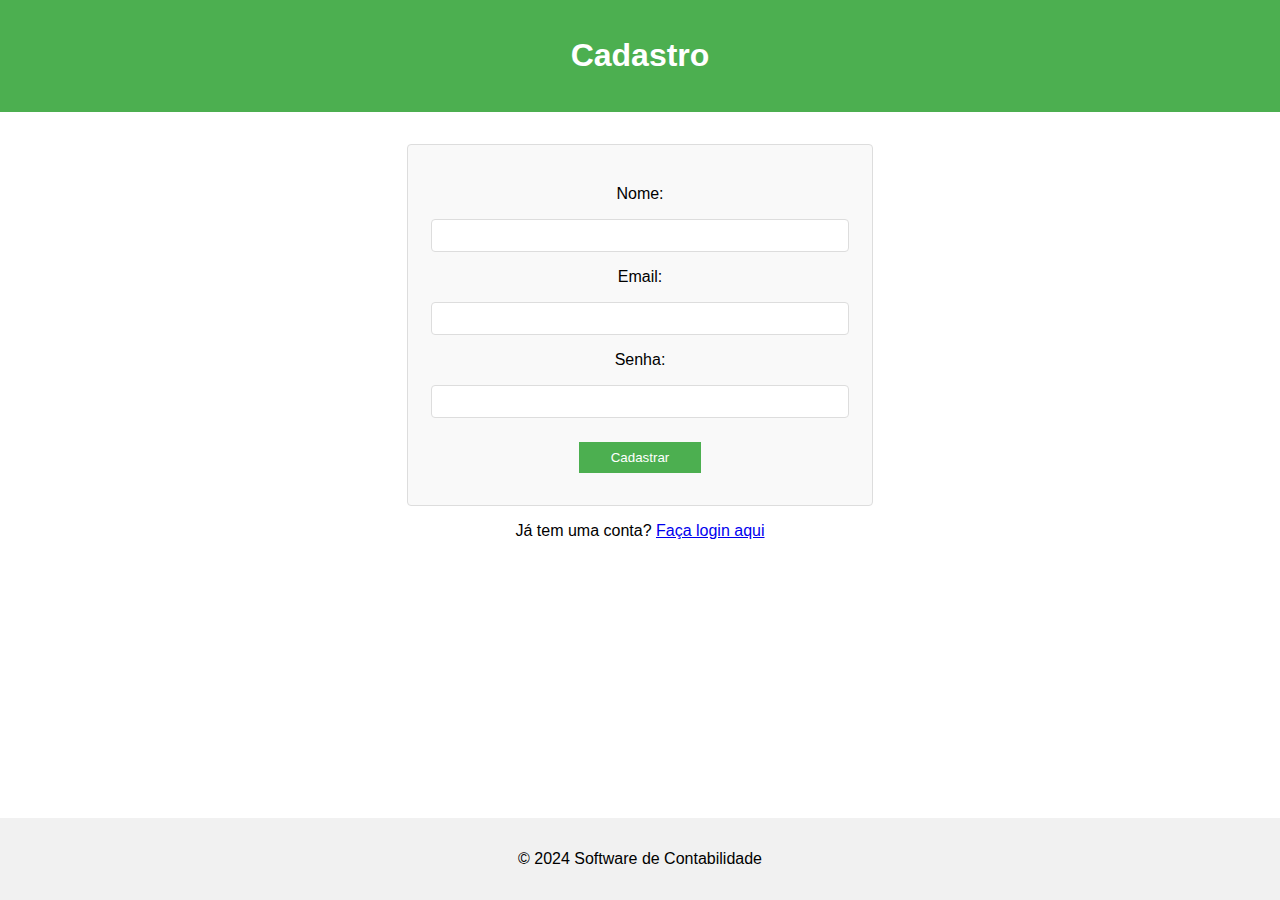
<file: index.html>
<!DOCTYPE html>
<html lang="pt-br">
<head>
    <meta charset="UTF-8">
    <meta name="viewport" content="width=device-width, initial-scale=1.0">
    <title>Software de Contabilidade</title>
    <link rel="stylesheet" href="style.css">
</head>
<body>
    <header>
        <h1>Software de Contabilidade</h1>
        <div id="userInfo">
            <p>Usuário logado: <span id="nomeUsuario"></span></p>
            <button id="logoutButton">Logout</button>
        </div>
    </header>
    <main>
        <div class="buttons">
            <button id="btnDespesas">Registrar Despesas</button>
            <button id="btnReceitas">Registrar Receitas</button>
            <button id="btnRelatorios">Gerar Relatórios</button>
        </div>
        <div id="content">
            <p>Selecione uma opção acima para começar.</p>
        </div>
    </main>
    <footer>
        <p>&copy; 2024 Software de Contabilidade</p>
    </footer>
    <script src="script.js"></script>
</body>
</html>
</file>
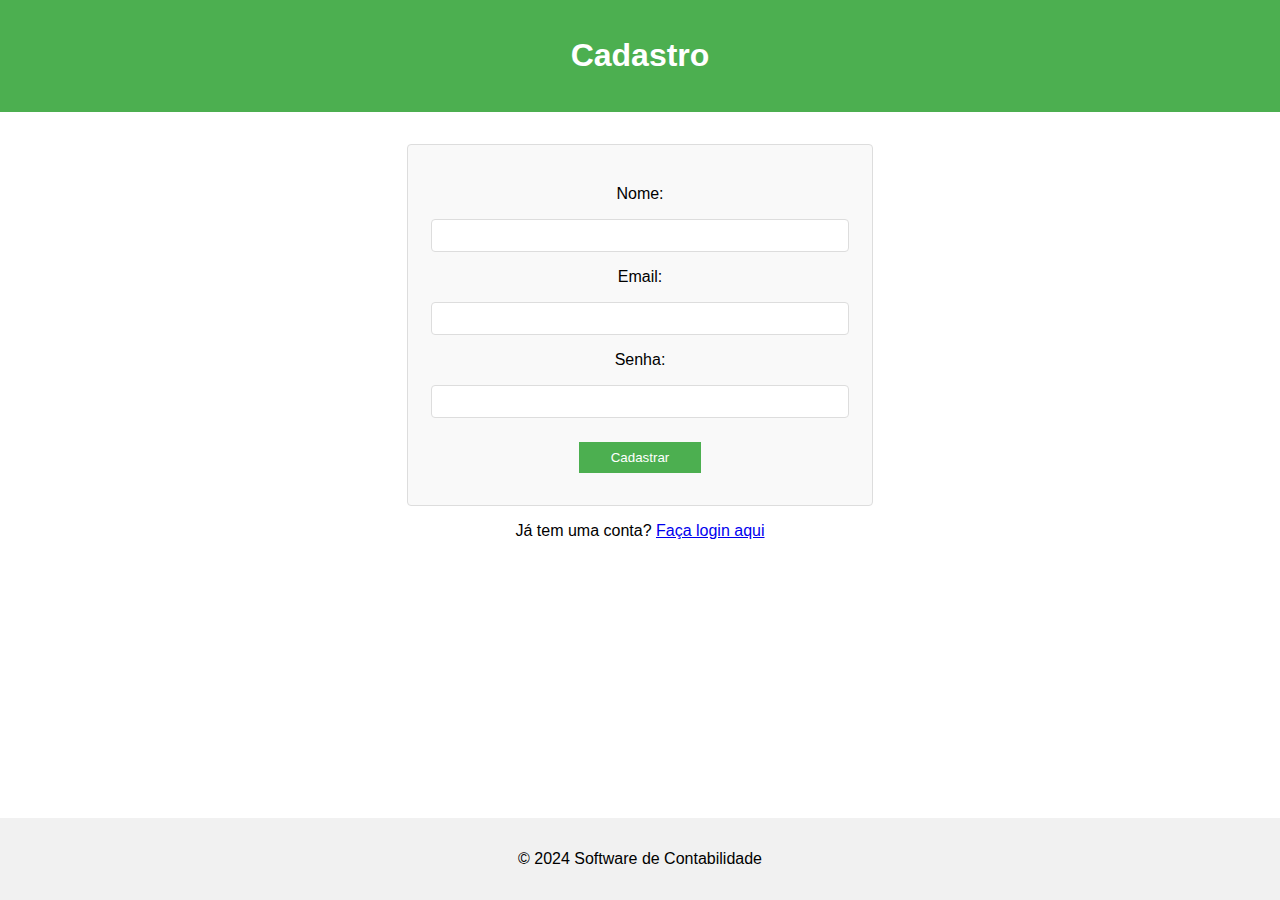
<file: cadastro.html>
<!DOCTYPE html>
<html lang="pt-br">
<head>
    <meta charset="UTF-8">
    <meta name="viewport" content="width=device-width, initial-scale=1.0">
    <title>Cadastro</title>
    <link rel="stylesheet" href="styles-1.css">
</head>
<body>
    <header>
        <h1>Cadastro</h1>
    </header>
    <main>
        <form id="cadastroForm">
            <label for="cadastroNome">Nome:</label>
            <input type="text" id="cadastroNome" name="cadastroNome" required>
            <label for="cadastroEmail">Email:</label>
            <input type="email" id="cadastroEmail" name="cadastroEmail" required>
            <label for="cadastroPassword">Senha:</label>
            <input type="password" id="cadastroPassword" name="cadastroPassword" required>
            <button type="submit">Cadastrar</button>
        </form>
        <p>Já tem uma conta? <a href="login.html">Faça login aqui</a></p>
    </main>
    <footer>
        <p>&copy; 2024 Software de Contabilidade</p>
    </footer>
    <script src="script-1.js"></script>
</body>
</html>
</file>
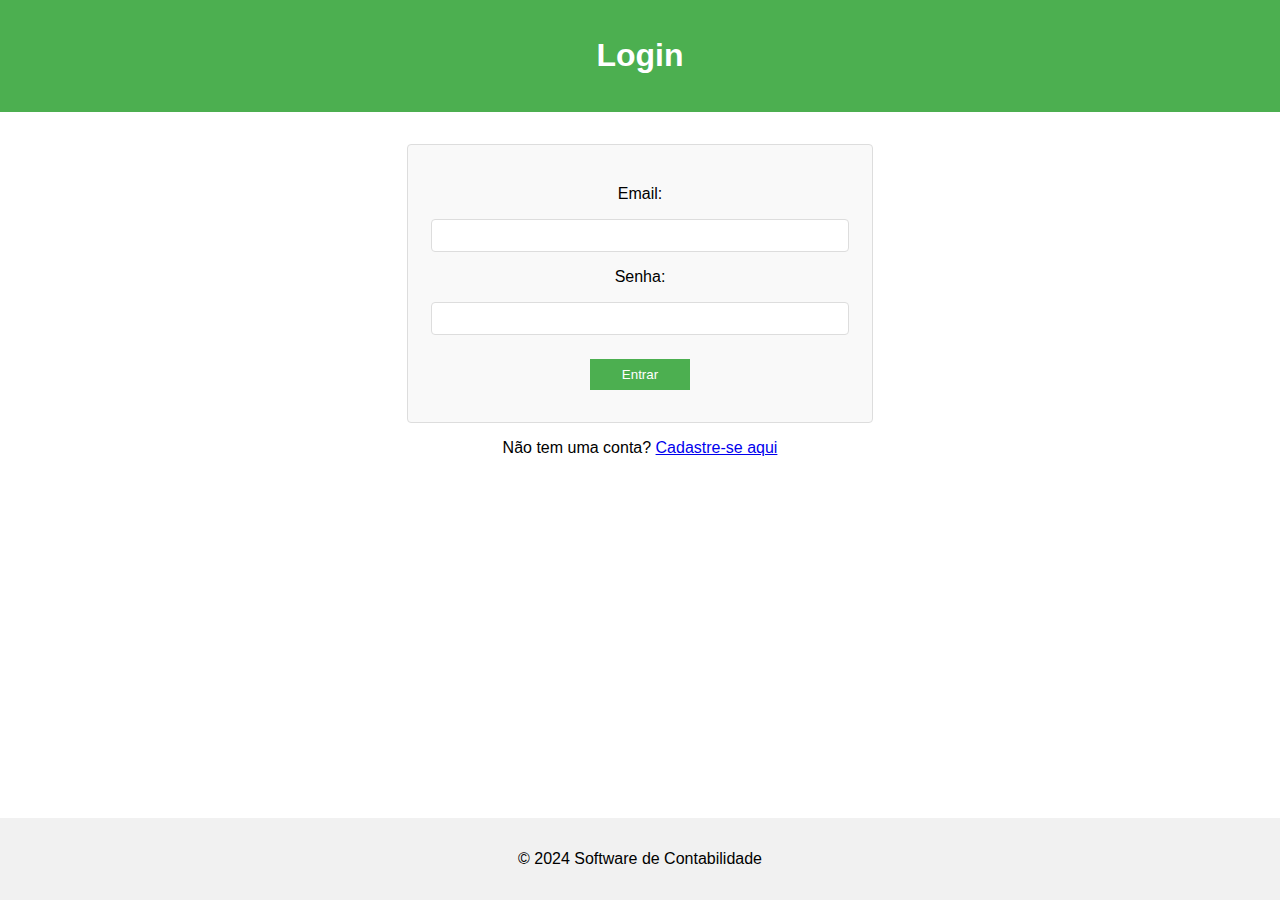
<file: login.html>
<!DOCTYPE html>
<html lang="pt-br">
<head>
    <meta charset="UTF-8">
    <meta name="viewport" content="width=device-width, initial-scale=1.0">
    <title>Login</title>
    <link rel="stylesheet" href="styles-1.css">
</head>
<body>
    <header>
        <h1>Login</h1>
    </header>
    <main>
        <form id="loginForm">
            <label for="loginEmail">Email:</label>
            <input type="email" id="loginEmail" name="loginEmail" required>
            <label for="loginPassword">Senha:</label>
            <input type="password" id="loginPassword" name="loginPassword" required>
            <button type="submit">Entrar</button>
        </form>
        <p>Não tem uma conta? <a href="cadastro.html">Cadastre-se aqui</a></p>
    </main>
    <footer>
        <p>&copy; 2024 Software de Contabilidade</p>
    </footer>
    <script src="script-1.js"></script>
</body>
</html>
</file>
<file: style.css>
body {
    font-family: Arial, sans-serif;
    margin: 0;
    padding: 0;
    display: flex;
    flex-direction: column;
    min-height: 100vh;
}

header {
    background-color: #4CAF50;
    color: white;
    text-align: center;
    padding: 1rem 0;
    position: relative;
}

header #userInfo {
    position: absolute;
    top: 10px;
    right: 20px;
    text-align: right;
}

header #userInfo p {
    margin: 0;
    color: white;
}

header #userInfo #nomeUsuario {
    font-weight: bold;
    margin-right: 10px;
}

header #logoutButton {
    margin-top: 5px;
    padding: 8px 16px;
    background-color: #f44336;
    color: white;
    border: none;
    border-radius: 4px;
    cursor: pointer;
    transition: background-color 0.3s, transform 0.1s;
}

header #logoutButton:hover {
    background-color: #d32f2f;
    transform: scale(1.05);
}

main {
    flex: 1;
    padding: 2rem;
    text-align: center;
}

.buttons {
    margin-bottom: 2rem;
}

button {
    margin: 0 1rem;
    padding: 12px 24px;
    background-color: #4CAF50;
    color: white;
    border: none;
    border-radius: 4px;
    cursor: pointer;
    transition: background-color 0.3s, transform 0.1s;
}

button:hover {
    background-color: #45a049;
    transform: scale(1.05);
}

#content {
    margin-top: 2rem;
    padding: 1rem;
    border: 1px solid #ddd;
    border-radius: 4px;
}

form {
    display: flex;
    flex-direction: column;
    align-items: center;
}

form label {
    margin: 0.5rem 0;
}

form input, form select {
    padding: 0.5rem;
    margin: 0.5rem 0;
    width: 100%;
    max-width: 300px;
    border: 1px solid #ddd;
    border-radius: 4px;
}

form button {
    margin-top: 1rem;
    padding: 12px 24px;
    background-color: #4CAF50;
    color: white;
    border: none;
    border-radius: 4px;
    cursor: pointer;
    transition: background-color 0.3s, transform 0.1s;
}

form button:hover {
    background-color: #45a049;
    transform: scale(1.05);
}

table {
    width: 100%;
    max-width: 800px;
    margin: 2rem auto;
    border-collapse: collapse;
}

table, th, td {
    border: 1px solid #ddd;
}

th, td {
    padding: 0.5rem;
    text-align: left;
}

th {
    background-color: #f4f4f4;
}

footer {
    background-color: #f1f1f1;
    text-align: center;
    padding: 1rem 0;
}
</file>
<file: styles-1.css>
body {
    font-family: Arial, sans-serif;
    margin: 0;
    padding: 0;
    display: flex;
    flex-direction: column;
    min-height: 100vh;
}

header {
    background-color: #4CAF50;
    color: white;
    text-align: center;
    padding: 1rem 0;
}

main {
    flex: 1;
    padding: 2rem;
    text-align: center;
}

form {
    display: flex;
    flex-direction: column;
    align-items: center;
    max-width: 400px;
    margin: 0 auto;
    padding: 2rem;
    border: 1px solid #ddd;
    border-radius: 4px;
    background-color: #f9f9f9;
}

form label {
    margin: 0.5rem 0;
}

form input {
    padding: 0.5rem;
    margin: 0.5rem 0;
    width: 100%;
    border: 1px solid #ddd;
    border-radius: 4px;
}

form button {
    margin-top: 1rem;
    padding: 0.5rem 2rem;
    background-color: #4CAF50;
    color: white;
    border: none;
    cursor: pointer;
    transition: background-color 0.3s;
}

form button:hover {
    background-color: #45a049;
}

footer {
    background-color: #f1f1f1;
    text-align: center;
    padding: 1rem 0;
}
</file>
